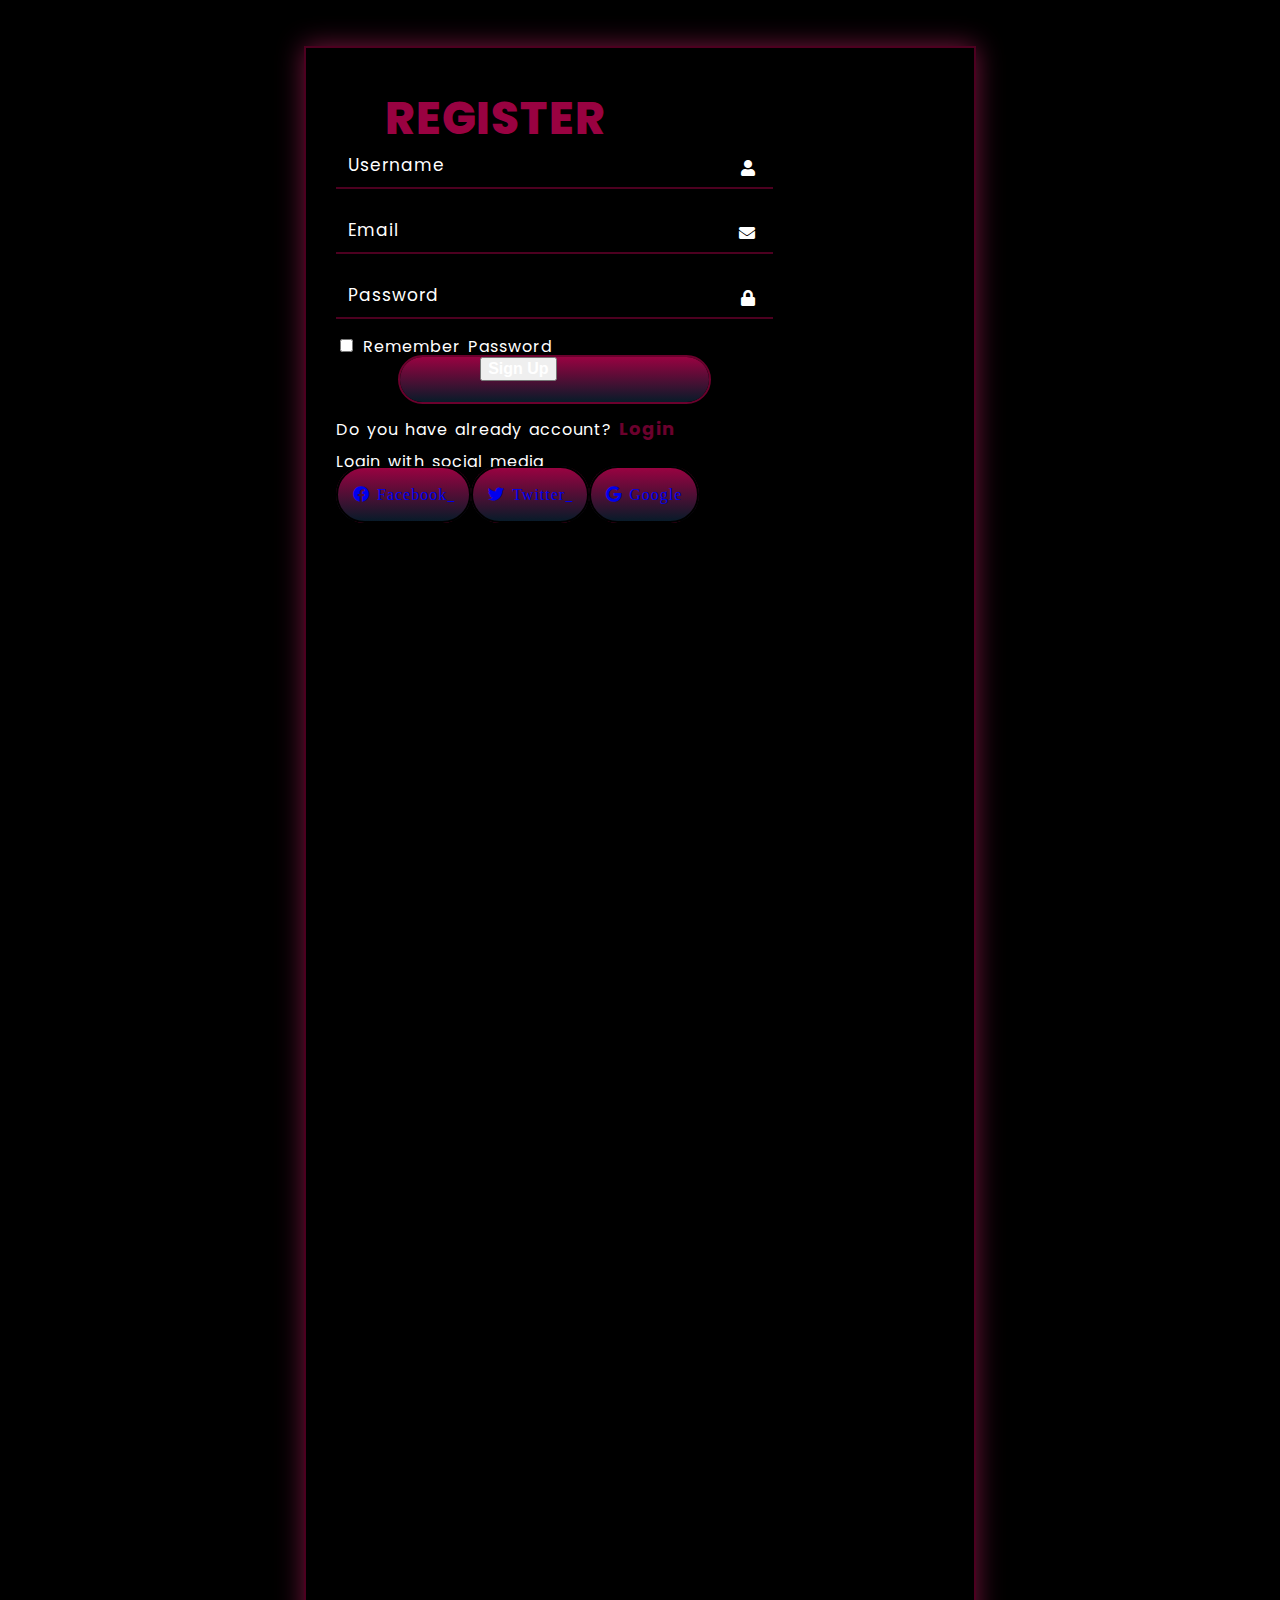
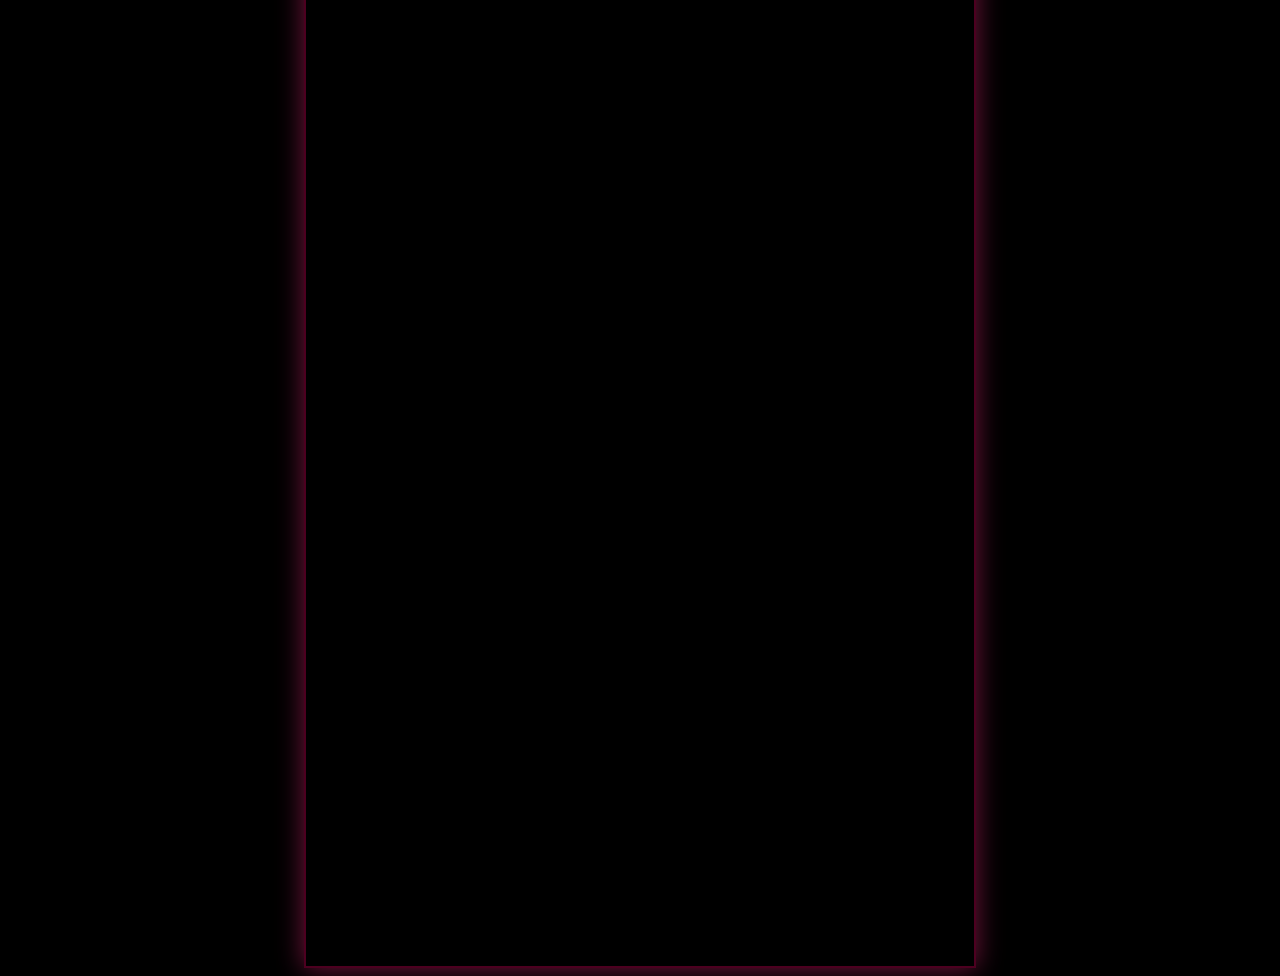
<file: index.html>
<!DOCTYPE html>
<html lang="en">

<head>
    <meta charset="UTF-8">
    <meta name="viewport" content="width=device-width, initial-scale=1.0">
    <link href="https://cdn.jsdelivr.net/npm/bootstrap@5.3.1/dist/css/bootstrap.min.css" rel="stylesheet"
        integrity="sha384-4bw+/aepP/YC94hEpVNVgiZdgIC5+VKNBQNGCHeKRQN+PtmoHDEXuppvnDJzQIu9" crossorigin="anonymous">
    <link href="https://cdnjs.cloudflare.com/ajax/libs/font-awesome/5.15.3/css/all.min.css" rel="stylesheet">
    <link rel="stylesheet" href="register_page.css">
    <title>REGISTER YOURSELF</title>
</head>

<body>
    <div class="card mb-3" style="max-width: 740px;">
        <span class="bg-animate"></span>
        <div class="registers row g-0">
            <div class=" register col-md-8">
                <form class="box row g-3">
                    <h1>Register</h1>
                    <div class="input-box">
                        <input type="text" required>
                        <label for="">Username</label>
                        <i class="fas fa-user"></i>
                    </div>
                    <div class="input-box">
                        <input type="email" required>
                        <label for="">Email</label>
                        <i class="fas fa-envelope"></i>
                    </div>
                    <div class="input-box">
                        <input type="password" required>
                        <label for="">Password</label>
                        <i class="fas fa-lock"></i>
                    </div>
                    <div class="col-12">
                        <div class="form-check">
                            <input class="form-check-input" type="checkbox" id="gridCheck">
                            <label class="form-labels" for="gridCheck">
                               Remember Password
                            </label>
                        </div>
                    </div>
                    <div class="buttons col-12">
                        <button type="submit" class="btn">Sign Up</button>
                    </div>
                    <p class="Log-in">Do you have already account? <a href="login_page.html">Login</a></p>
                    <div class="social col-12">
                        <p>Login with social media</p>
                        <a href="https://www.facebook.com" target="_blank" class="btn btn-primary">
                            <i class="fab fa-facebook"> Facebook</i>
                        </a>
                        <a href="https://www.twitter.com" target="_blank" class="btn btn-primary">
                            <i class="fab fa-twitter"> Twitter</i>
                        </a>
                        <a href="https://accounts.google.com" target="_blank" class="btn btn-primary">
                            <i class="fab fa-google"> Google</i>
                        </a>
                    </div>
                </form>

            </div>
            <div class="side col-md-4">
                <div class="card-body">
                    <h1>Welcome</h1>
                    <p>Lorem ipsum dolor sit amet consectetur adipisicing.</p>
                </div>
            </div>
        </div>
    </div>

    <script src="https://cdn.jsdelivr.net/npm/bootstrap@5.3.1/dist/js/bootstrap.bundle.min.js"
        integrity="sha384-HwwvtgBNo3bZJJLYd8oVXjrBZt8cqVSpeBNS5n7C8IVInixGAoxmnlMuBnhbgrkm"
        crossorigin="anonymous"></script>
</body>

</html>
</file>
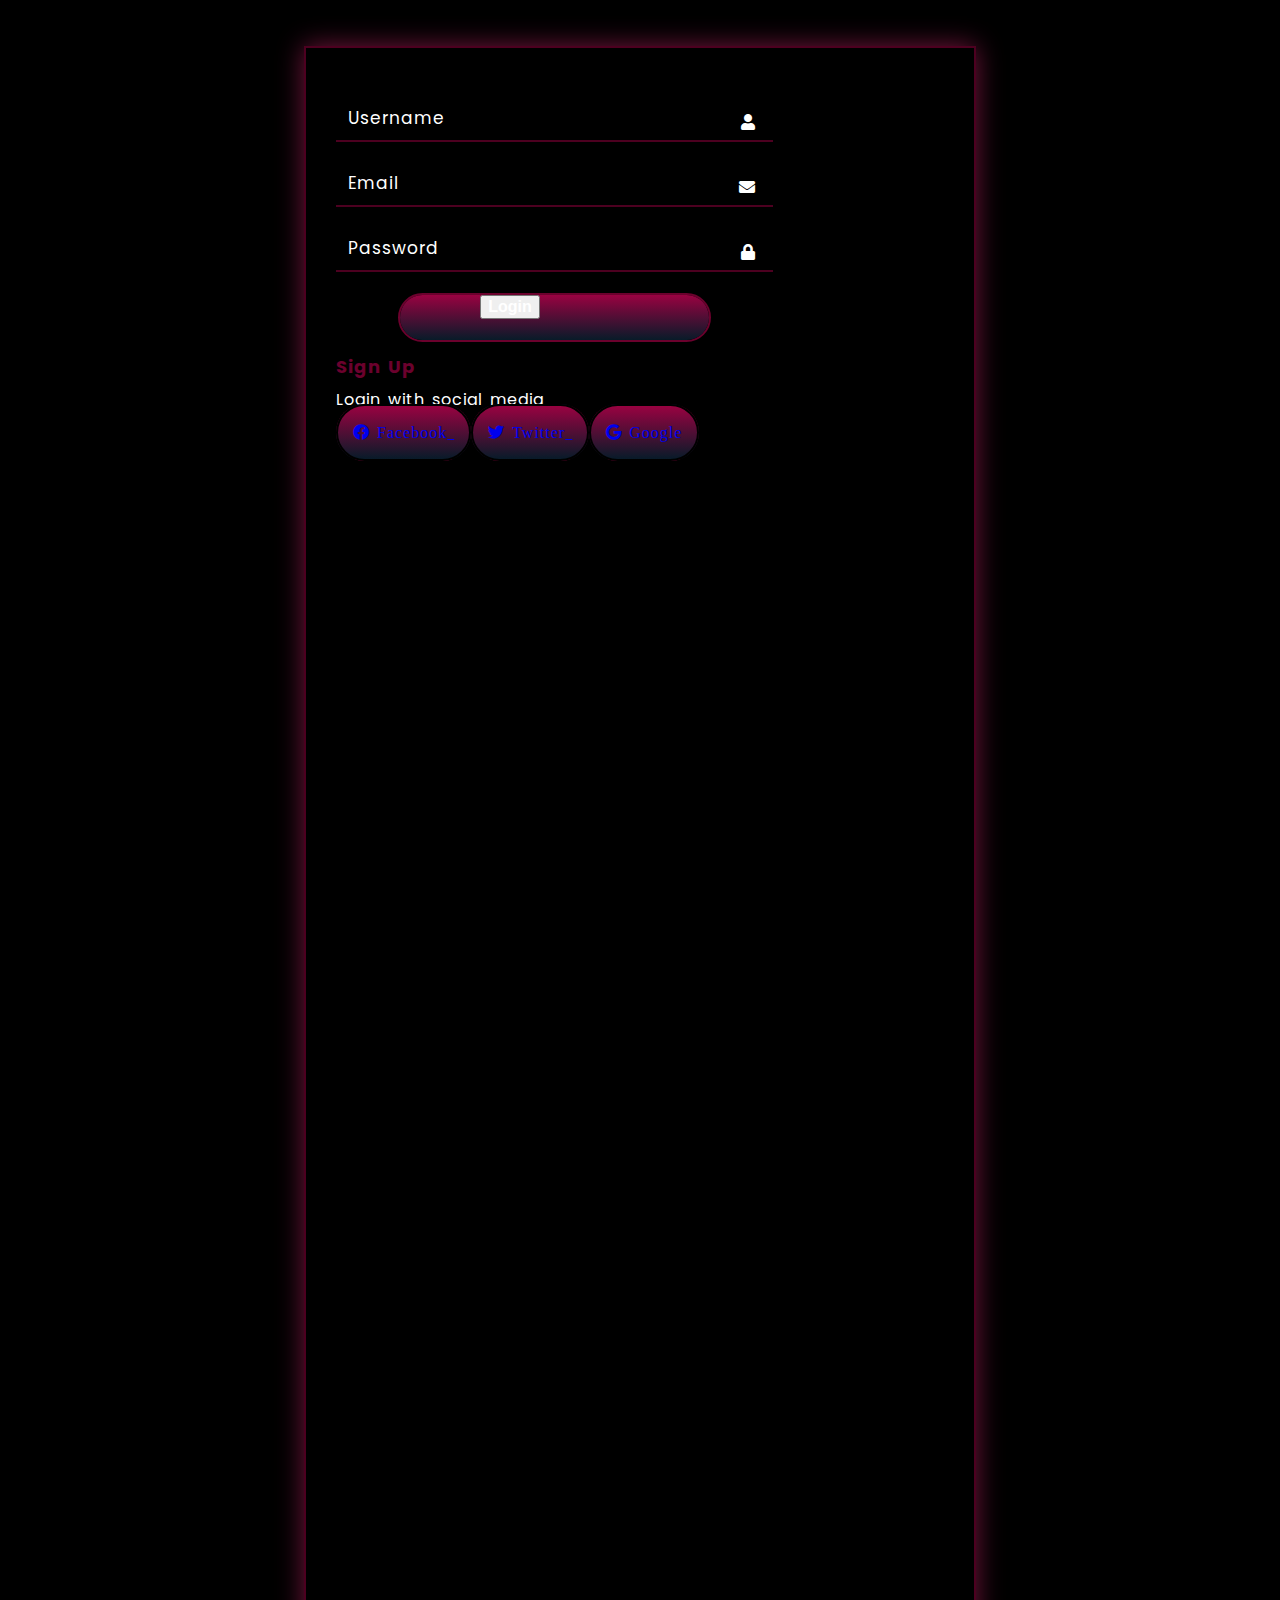
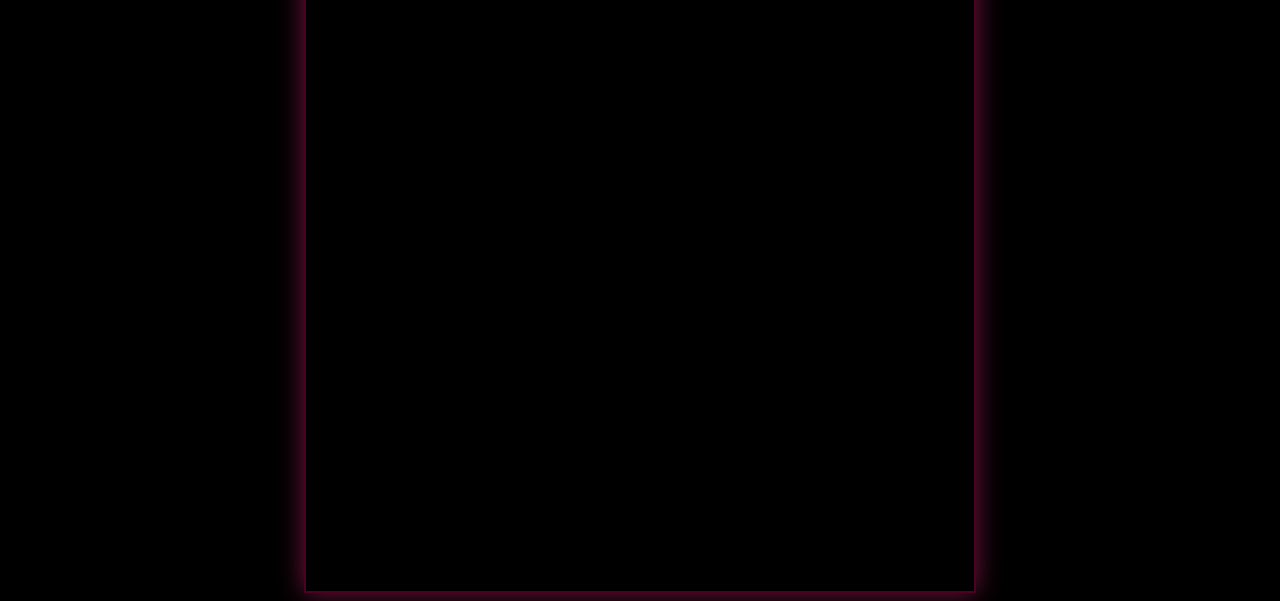
<file: login_page.html>
<!DOCTYPE html>
<html lang="en">

<head>
    <meta charset="UTF-8">
    <meta name="viewport" content="width=device-width, initial-scale=1.0">
    <link href="https://cdn.jsdelivr.net/npm/bootstrap@5.3.1/dist/css/bootstrap.min.css" rel="stylesheet"
        integrity="sha384-4bw+/aepP/YC94hEpVNVgiZdgIC5+VKNBQNGCHeKRQN+PtmoHDEXuppvnDJzQIu9" crossorigin="anonymous">
    <link href="https://cdnjs.cloudflare.com/ajax/libs/font-awesome/5.15.3/css/all.min.css" rel="stylesheet">
    <link rel="stylesheet" href="register_page.css">
    <title>REGISTER YOURSELF</title>
</head>

<body>
    <div class="card mb-3" style="max-width: 740px;">
        <span class="bg-animate"></span>
        <div class="registers row g-0">
            <div class=" register col-md-8">
                <form class="box row g-3">
                    <div class="input-box">
                        <input type="text" required>
                        <label for="">Username</label>
                        <i class="fas fa-user"></i>
                    </div>
                    <div class="input-box">
                        <input type="email" required>
                        <label for="">Email</label>
                        <i class="fas fa-envelope"></i>
                    </div>
                    <div class="input-box">
                        <input type="password" required>
                        <label for="">Password</label>
                        <i class="fas fa-lock"></i>
                    </div>
                    <div class="buttons col-12">
                        <button type="submit" class="btn"> Login </button>
                    </div>
                    <p class="Log-in"> <a href="index.html">Sign Up</a></p>
                    <div class="social col-12">
                        <p>Login with social media</p>
                        <a href="https://www.facebook.com" target="_blank" class="btn btn-primary">
                            <i class="fab fa-facebook"> Facebook</i>
                        </a>
                        <a href="https://www.twitter.com" target="_blank" class="btn btn-primary">
                            <i class="fab fa-twitter"> Twitter</i>
                        </a>
                        <a href="https://accounts.google.com" target="_blank" class="btn btn-primary">
                            <i class="fab fa-google"> Google</i>
                        </a>
                    </div>
                </form>

            </div>
            <div class="side col-md-4">
                <div class="card-body">
                    <h1></h1>
                    <p>Lorem ipsum dolor sit amet consectetur adipisicing.</p>
                </div>
            </div>
        </div>
    </div>

    <script src="https://cdn.jsdelivr.net/npm/bootstrap@5.3.1/dist/js/bootstrap.bundle.min.js"
        integrity="sha384-HwwvtgBNo3bZJJLYd8oVXjrBZt8cqVSpeBNS5n7C8IVInixGAoxmnlMuBnhbgrkm"
        crossorigin="anonymous"></script>
</body>

</html>
</file>
<file: register_page.css>
@import url('https://fonts.googleapis.com/css2?family=Merriweather:wght@300&family=Poppins&display=swap');
body{
    display: flex;
    justify-content: center;
    align-items: center;
    min-height: 90vh;
    background-color: #000000;
    font-family: 'Poppins', sans-serif;
    letter-spacing: 1px;
    word-spacing: 2px;

}
.row {
    z-index: 1000;
}
.card{
    background-color: transparent;
    overflow: hidden;
    border: 2px solid rgb(77, 0, 32);
    box-shadow: 0 0 25px rgb(117, 21, 61);
    margin-top: 3%;
    display: flex;
    justify-content: center;

}
.side{
    display: flex;
    flex-direction: column;
    justify-content: center;
    align-items: center;
}
.card-body{
    left: 0%;
    text-align: right;
    width: 190%;
    padding: 0px 150px 60px 50px;
    background-image: url(https://w0.peakpx.com/wallpaper/595/185/HD-wallpaper-amoled-space-amoled-amoled-black-galaxy-s8-galaxy-s9-retro-super-amoled.jpg);
    background-size: 90%;
    background-repeat: no-repeat;
    background-position-x: -40%;
    background-position-y: 60%;
}
.card-body>h1{
    margin-top: 170%;
    margin-bottom: -20%;
    font-weight: 800 !important;
}
.card-body>p{
    margin-top: 20%;
    margin-bottom: -20%;
}
.register{
    left: 10%;
    right: -110%;
    padding: 30px 20px 15px 30px;
    line-height: 1;
    
}
.register h1{
    font-size: 45px;
    font-weight: 800;
   color:rgb(153, 2, 65);
   padding-left: 8%;
   line-height: 0.5;
   text-transform: uppercase;
   margin-bottom: -1%;
}



h1{
   font-size: 45px;
   font-weight: 700;
   color: rgb(153, 2, 65);
   line-height: 1.3;
   text-transform: uppercase;
   z-index: 15000;
}
.form-label{
    color: #fff;
}
p{
    color: #fff;
}
.form-control{
    color: #fff;
    width: 100%;
    background: transparent;
    border: none;
    outline: none;
    border-radius: 0%;
    border-bottom: 2px solid rgb(77, 0, 32);
}
.input-box{
    position: relative;
    width: 100%;
    height: 45px;
    margin: 20px 0;
    color: white;
}
.input-box  input {
    color: white;
    font-weight: 500;
    font-size: 16px;
    width: 70%;
    height: 90%;
    background: transparent;
    border: none;
    outline: none;
    border-bottom: 2px solid rgb(77, 0, 32);
}
  
.input-box label{
   position: absolute;
   top: 50%;
   left: 2%;
   transform: translateY(-60%);
   font-size: 17px;
   pointer-events: none;
   transition: .5s;
}
.input-box input:focus~label,
.input-box input:valid~label{
    top: 2px;
    color:  rgb(107, 1, 45);
    font-size: 15px;
    font-weight: 500;
}
.input-box i{
  position: absolute;
  top: 35%;
    right: 32%;
    font-size: 16px;
    color: #fff ;
    transition: .5s;
}
.input-box input:focus~i,
.input-box input:valid~i{
    color:  rgb(107, 1, 45);
}
.buttons{
  position: relative;
  width: 50%;
  height: 45px;
  left: 10%;
  right: 200%;
  background: transparent;
  border: 2px solid rgb(107, 1, 45);
  outline: none;
  border-radius: 40px;
  cursor: pointer;
  z-index: 1;
  overflow: hidden;
}
.buttons::before{
    position: absolute;
    content: '';
    top: -100%;
    left: 0%;
    right: 0%;
    width: 100%;
    height: 300%;
    background: linear-gradient(#041018,rgb(153, 2, 65),#081b29,rgb(107, 1, 45));
    z-index: -1;
    transition: .5s;
}
.buttons:hover:before{
    top: 0;
    color: #fff;
}
.buttons>button{
    font-size: 16px;
    color: #fff;
    font-weight: 700;
    margin-left: 26%;
    
}
.social>a{
    padding: 15px;
    position: relative;
    border: 2px solid #000000;
    outline: none;
    border-radius: 40px;
    cursor: pointer;
    outline: none;
    font-size: 16px;
    font-weight: 500;
    background: linear-gradient(rgb(153, 2, 65),#081b29);
}
.social>a:hover{
    border: 2px solid rgb(107, 1, 45);
    outline: none;
    background: linear-gradient(#081b29,rgb(153, 2, 65));
}
.Log-in>a{
    color: rgb(107, 1, 45);
    text-decoration: none;
    font-weight: 700;
    font-size: 18px;
}
.Log-in>a:hover{
    text-decoration: underline;
}
.form-check>label{
    color: #fff;
}
.form-check>input{
    margin-top: 0%;
    background: black;
    outline: none;
}
.form-check>input::before{
    background-color:rgb(107, 1, 45) ;
}

.form-check>input:hover{
    background-color:rgb(107, 1, 45) ;
}
</file>
